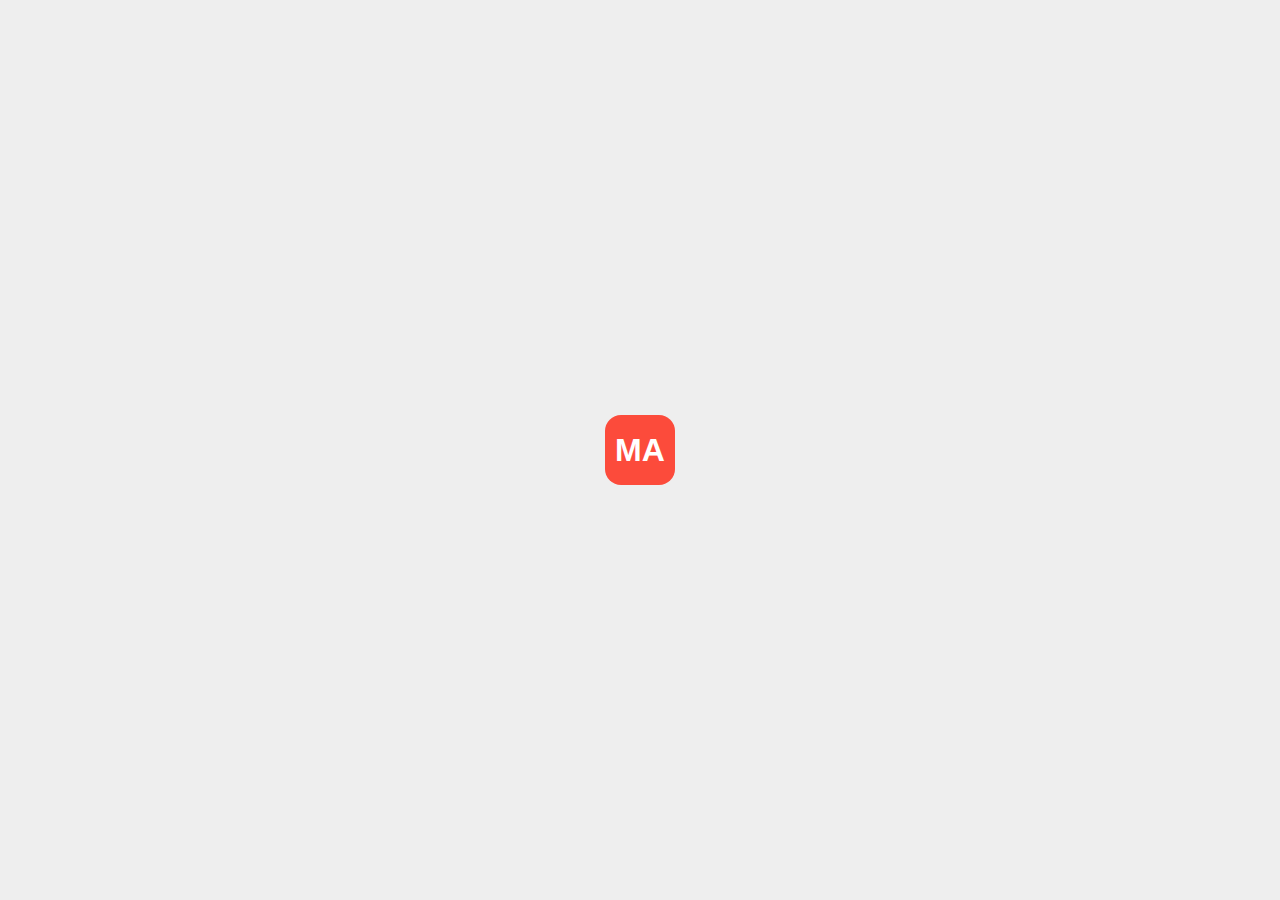
<file: index.html>
<!doctype html><html lang="en"><head><meta charset="utf-8"><meta name="viewport" content="width=device-width, initial-scale=1.0"><title>Promises practice</title><link rel="stylesheet" href="index.b3ea7f29.css"></head><body> <h1 class="logo">MA</h1> <script src="index.2b0a2a63.js"></script> </body></html>
</file>
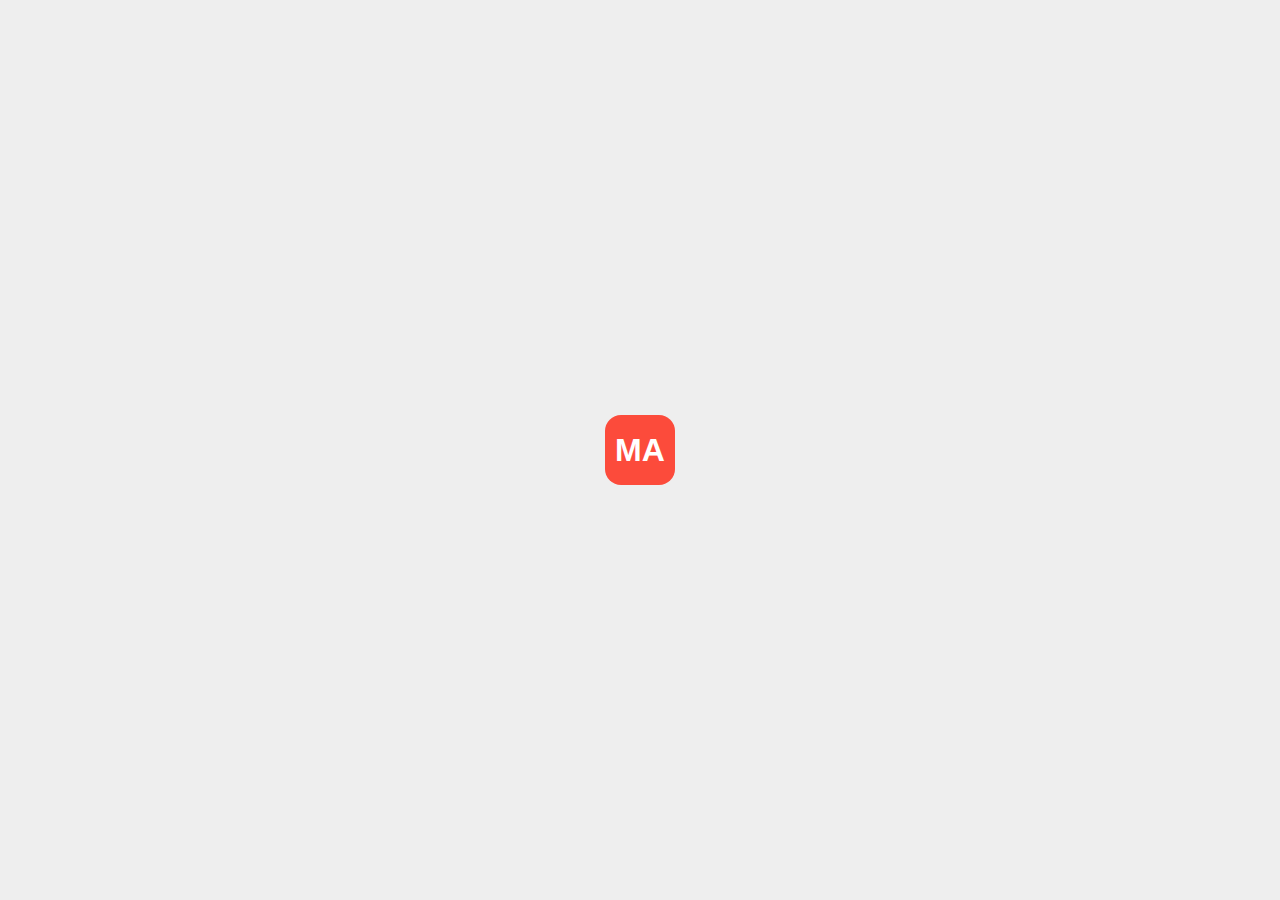
<file: src/index.html>
<!doctype html>
<html lang="en">
  <head>
    <meta charset="UTF-8" />
    <meta
      name="viewport"
      content="width=device-width, initial-scale=1.0"
    />
    <title>Promises practice</title>
    <link
      rel="stylesheet"
      href="./styles/styles.css"
    />
  </head>
  <body>
    <h1 class="logo">MA</h1>
    <script src="scripts/main.js"></script>
  </body>
</html>
</file>
<file: index.b3ea7f29.css>
body{background:#eee;-ms-flex-pack:center;justify-content:center;-ms-flex-align:center;align-items:center;min-height:100vh;margin:0;font-family:Roboto,sans-serif;display:-ms-flexbox;display:flex}.logo{text-transform:uppercase;color:#fff;-webkit-user-select:none;-ms-user-select:none;user-select:none;background-color:#fc4b3b;border-radius:16px;-ms-flex-pack:center;justify-content:center;-ms-flex-align:center;align-items:center;width:70px;height:70px;display:-ms-flexbox;display:flex}[data-qa=notification]{color:#fff;border-radius:5px;padding:10px;transition:transform .3s ease-in-out;position:fixed;top:20px;right:20px;box-shadow:0 0 10px rgba(0,0,0,.1)}[data-qa=notification]+[data-qa=notification]{margin-top:50px}[data-qa=notification]+[data-qa=notification]+[data-qa=notification]{margin-top:100px}.success{background-color:#4caf50}.error{background-color:#fc4b3b}
/*# sourceMappingURL=index.b3ea7f29.css.map */
</file>
<file: src/styles/styles.css>
body {
  background: #eee;
  font-family: Roboto, sans-serif;
  margin: 0;
  display: flex;
  align-items: center;
  justify-content: center;
  min-height: 100vh;
}

.logo {
  text-transform: uppercase;
  background-color: #fc4b3b;
  color: white;
  border-radius: 16px;
  user-select: none;
  width: 70px;
  height: 70px;
  display: flex;
  align-items: center;
  justify-content: center;
}

[data-qa='notification'] {
  position: fixed;
  top: 20px;
  right: 20px;
  padding: 10px;
  border-radius: 5px;
  box-shadow: 0 0 10px rgba(0, 0, 0, 0.1);
  transition: transform 0.3s ease-in-out;
  color: #fff;
}

[data-qa='notification'] + [data-qa='notification'] {
  margin-top: 50px;
}

[data-qa='notification'] + [data-qa='notification'] + [data-qa='notification'] {
  margin-top: 100px;
}

.success {
  background-color: #4caf50;
}

.error {
  background-color: #fc4b3b;
}

/*# sourceMappingURL=styles.css.map */
</file>
